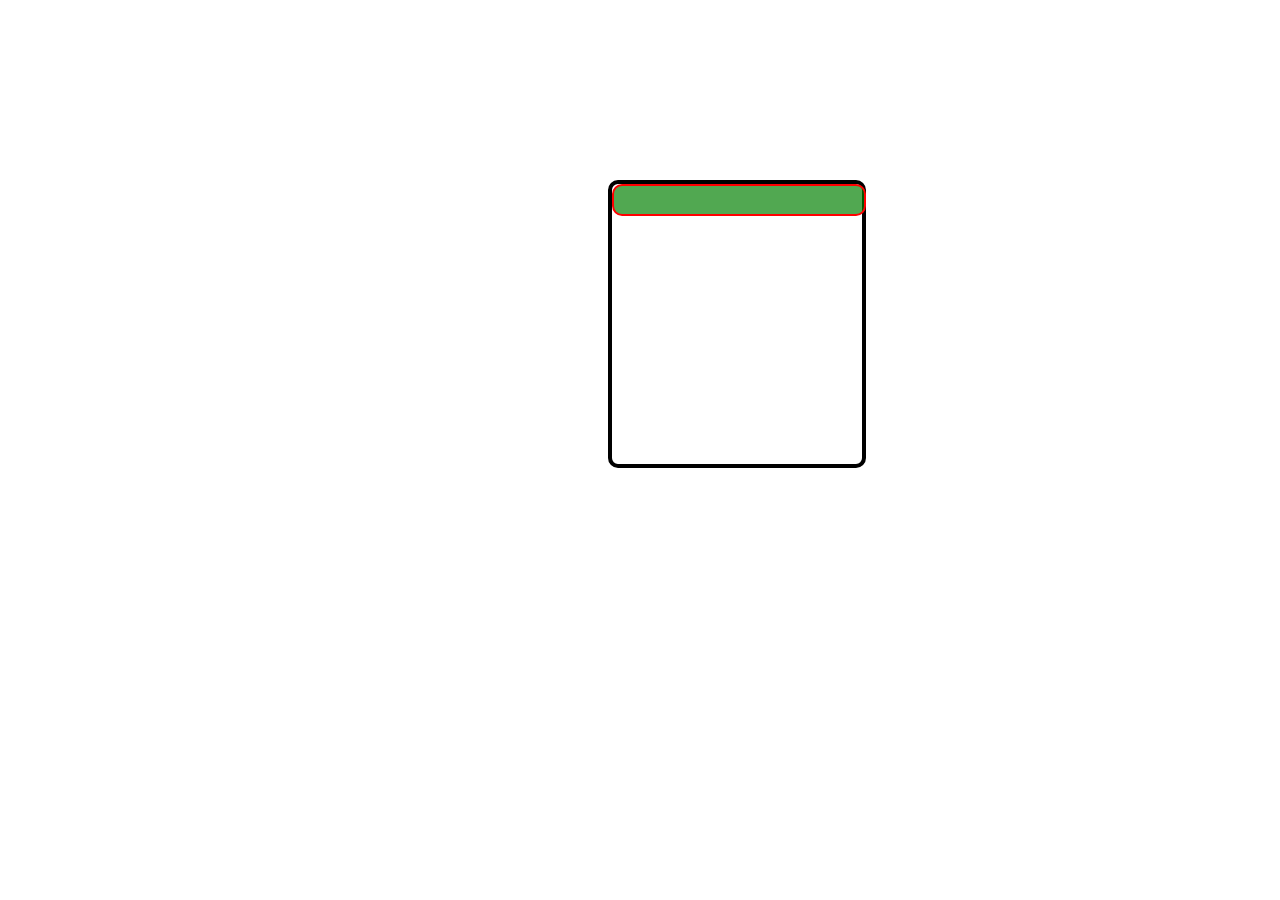
<file: Day-04/index.html>
<!DOCTYPE html>
<html lang="en">
<head>
    <meta charset="UTF-8">
    <meta name="viewport" content="width=device-width, initial-scale=1.0">
    <title>Document</title>
    <link rel="stylesheet" href="./style.css">
</head>
<body>
    <div class="container">
        <div class="child-1">
            
        </div>
    </div>
</body>
</html>
</file>
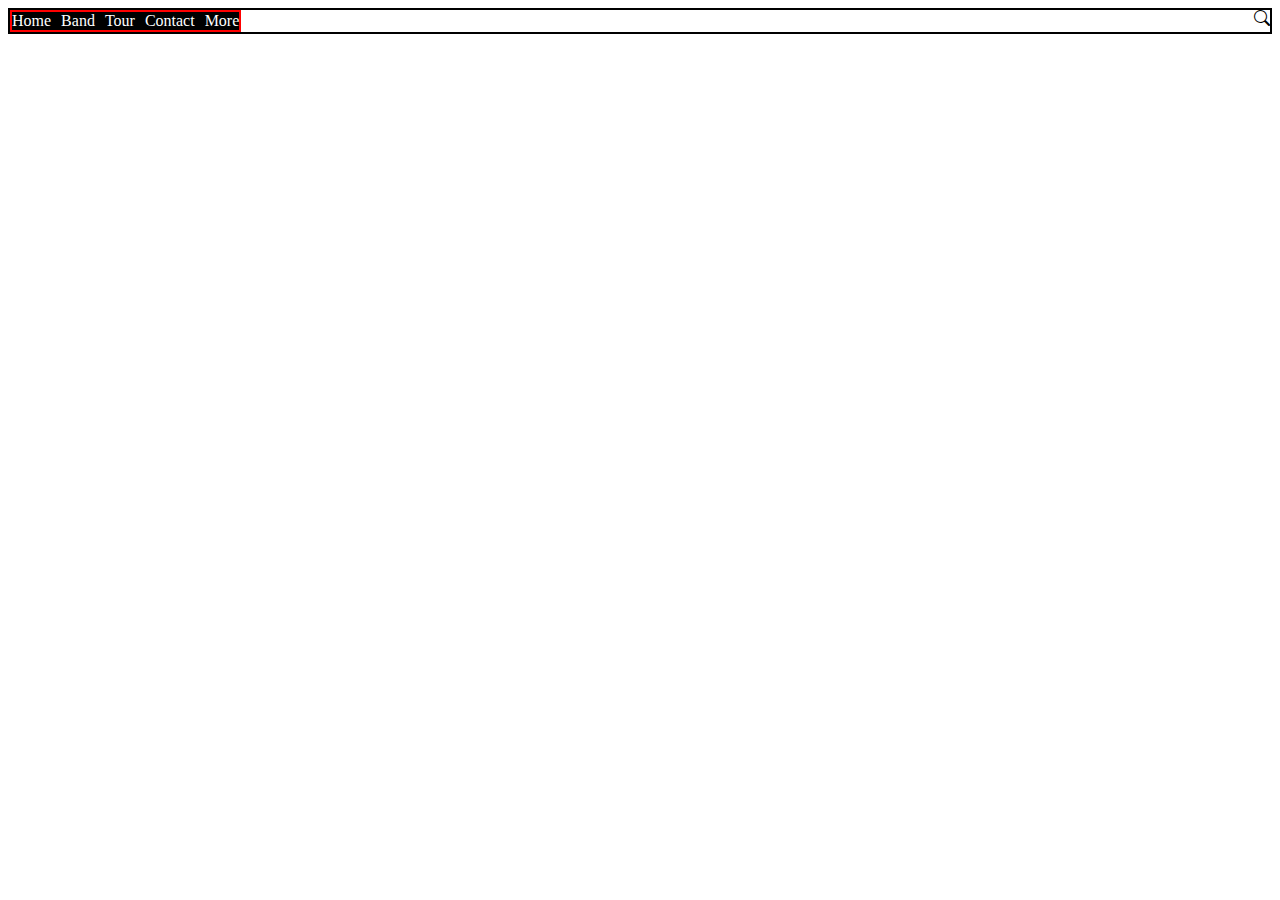
<file: Day-06/Flex-2/index.html>
<!DOCTYPE html>
<html lang="en">
<head>
    <meta charset="UTF-8">
    <meta name="viewport" content="width=device-width, initial-scale=1.0">
    <title>Document</title>
    <link rel="stylesheet" href="./style.css">
    <link rel="stylesheet" href="https://cdn.jsdelivr.net/npm/bootstrap-icons@1.13.1/font/bootstrap-icons.min.css">
</head>
<body>
    <div class="continer">
        <div class="child-1">
            <div class="item-1">Home</div>
            <div class="item-2">Band</div>
            <div class="item-3">Tour</div>
            <div class="item-4">Contact</div>
            <div class="item-5">More</div>
        </div>
        <div class="child-2">
            <i class="bi bi-search"></i>
        </div>
    </div>
    
</body>
</html>
</file>
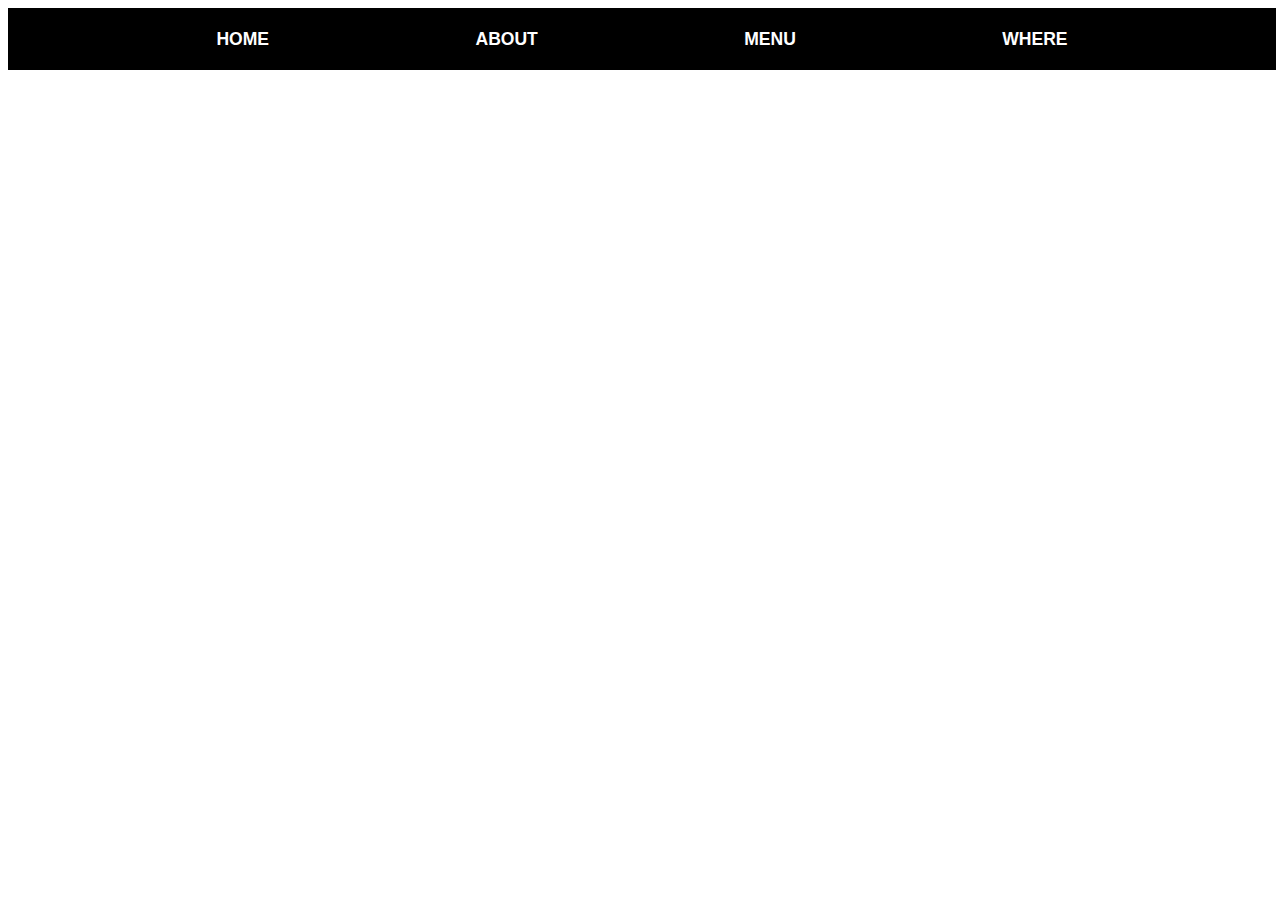
<file: Day-06/Flex/index.html>
<!DOCTYPE html>
<html lang="en">
<head>
    <meta charset="UTF-8">
    <meta name="viewport" content="width=device-width, initial-scale=1.0">
    <title>Document</title>
    <link rel="stylesheet" href="./style.css">

    <div class="container">
        <div class="child-1">
            <h3>HOME</h3>
        </div>
        <div class="child-2">
            
            <h3>ABOUT</h3>
        </div>
        <div class="child-3">
            <h3>MENU</h3>
            
        </div>
        <div class="child-4">
            <h3>WHERE</h3>

        </div>

    </div>
</head>
<body>
    
</body>
</html>
</file>
<file: Day-04/style.css>
.container{
    width: 250px;
    height: 280px;
    border: 4px solid;
    border-radius: 10px;
    margin-left: 600px;
    margin-top: 180px;
}
.child-1{
    width: 100%;
    height: 10%;
    border: 2px solid red;
    border-radius: 10px;
    background-color: rgba(0, 128, 0, 0.681);

}
</file>
<file: Day-06/Flex-2/style.css>
.continer{
    border: 2px solid black;
    display: flex;
    justify-content: space-between;
}
.child-1{
    display: flex   ;
    background-color: black;
    color: white;
    gap: 10px;
    border: 2px solid red;

}
</file>
<file: Day-06/Flex/style.css>
.container{
    position: sticky;
    width: 100%;
    /* height: 60px; */
    background-color: black;
    display: flex;
    justify-content: start;
    justify-content: space-evenly;
    border: 2px solid;
}
.child-1,.child-2,.child-3,.child-4{
    color: white;
    font-family: Inconsolata, sans-serif;
    min-height: 75%;
    font-size: 15px;
    font-weight:40%;
    line-height: 22.5px;
    text-size-adjust: 100%;
}
</file>
